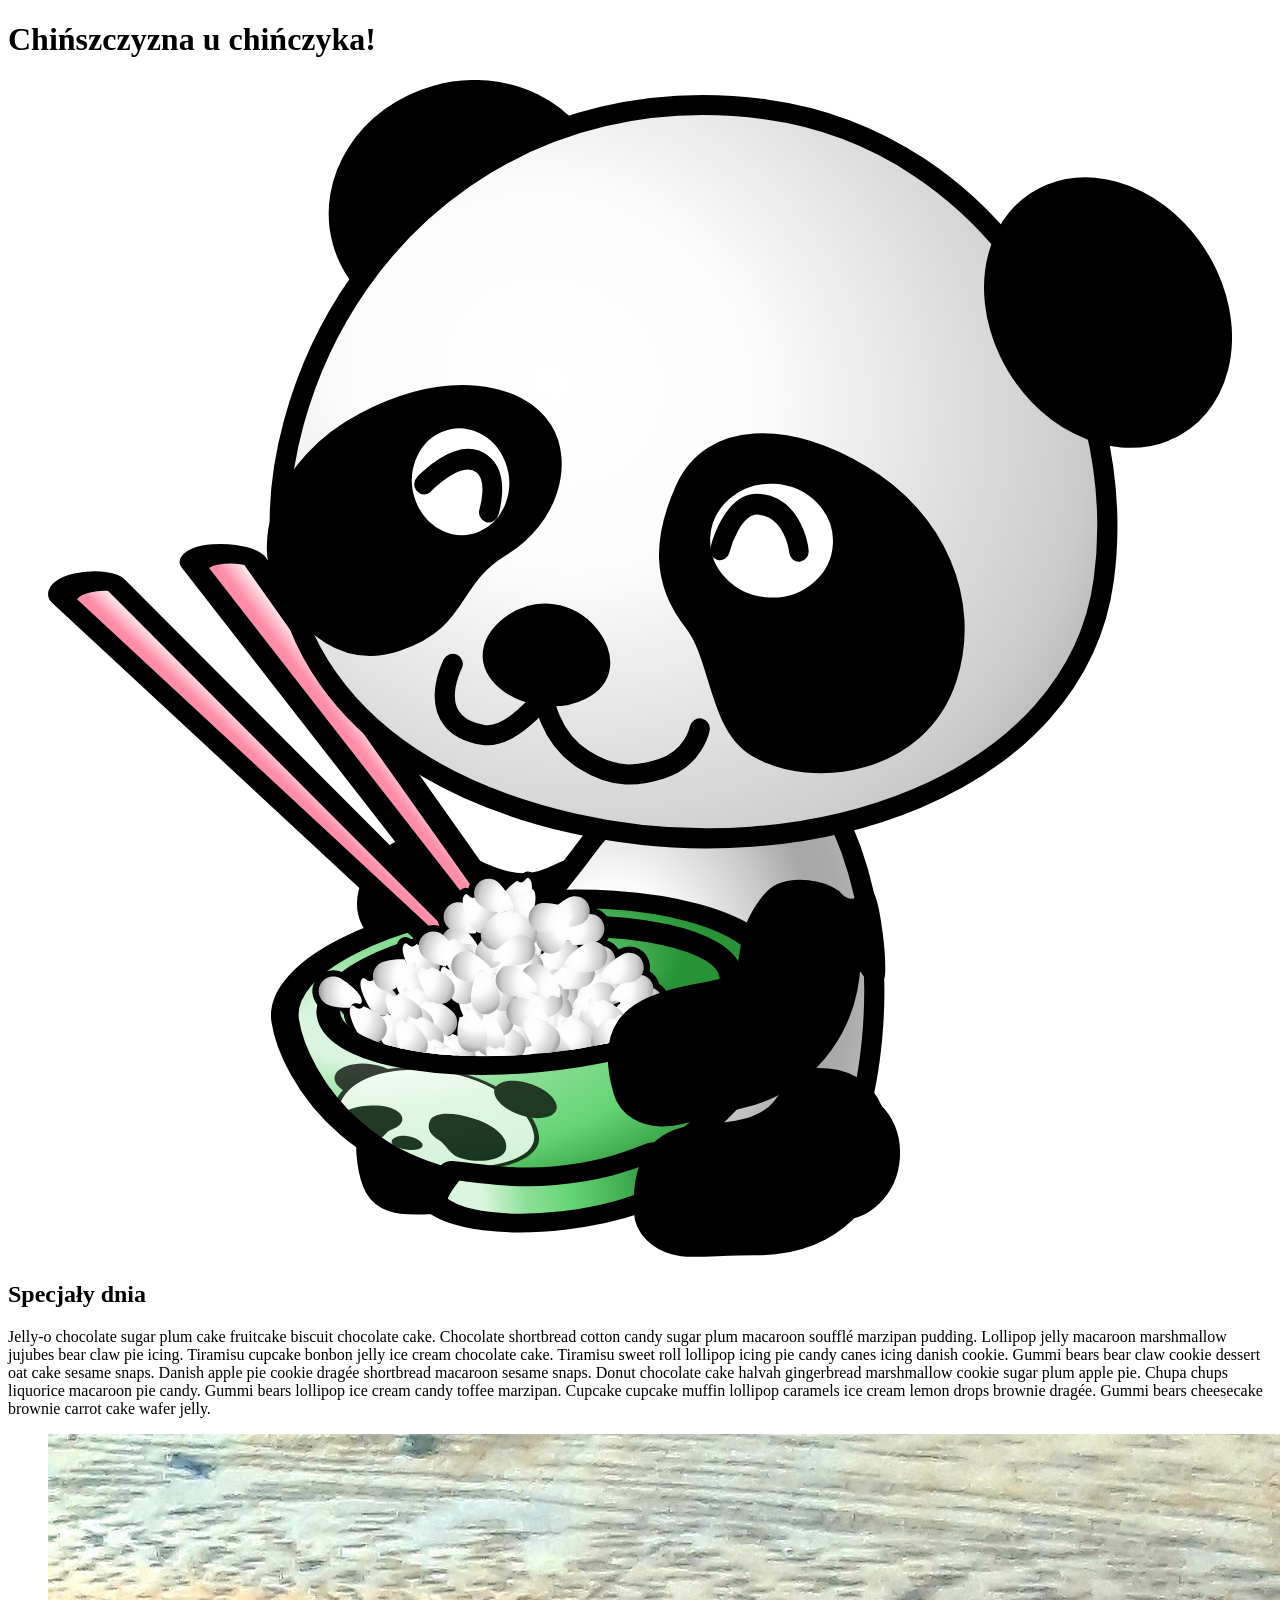
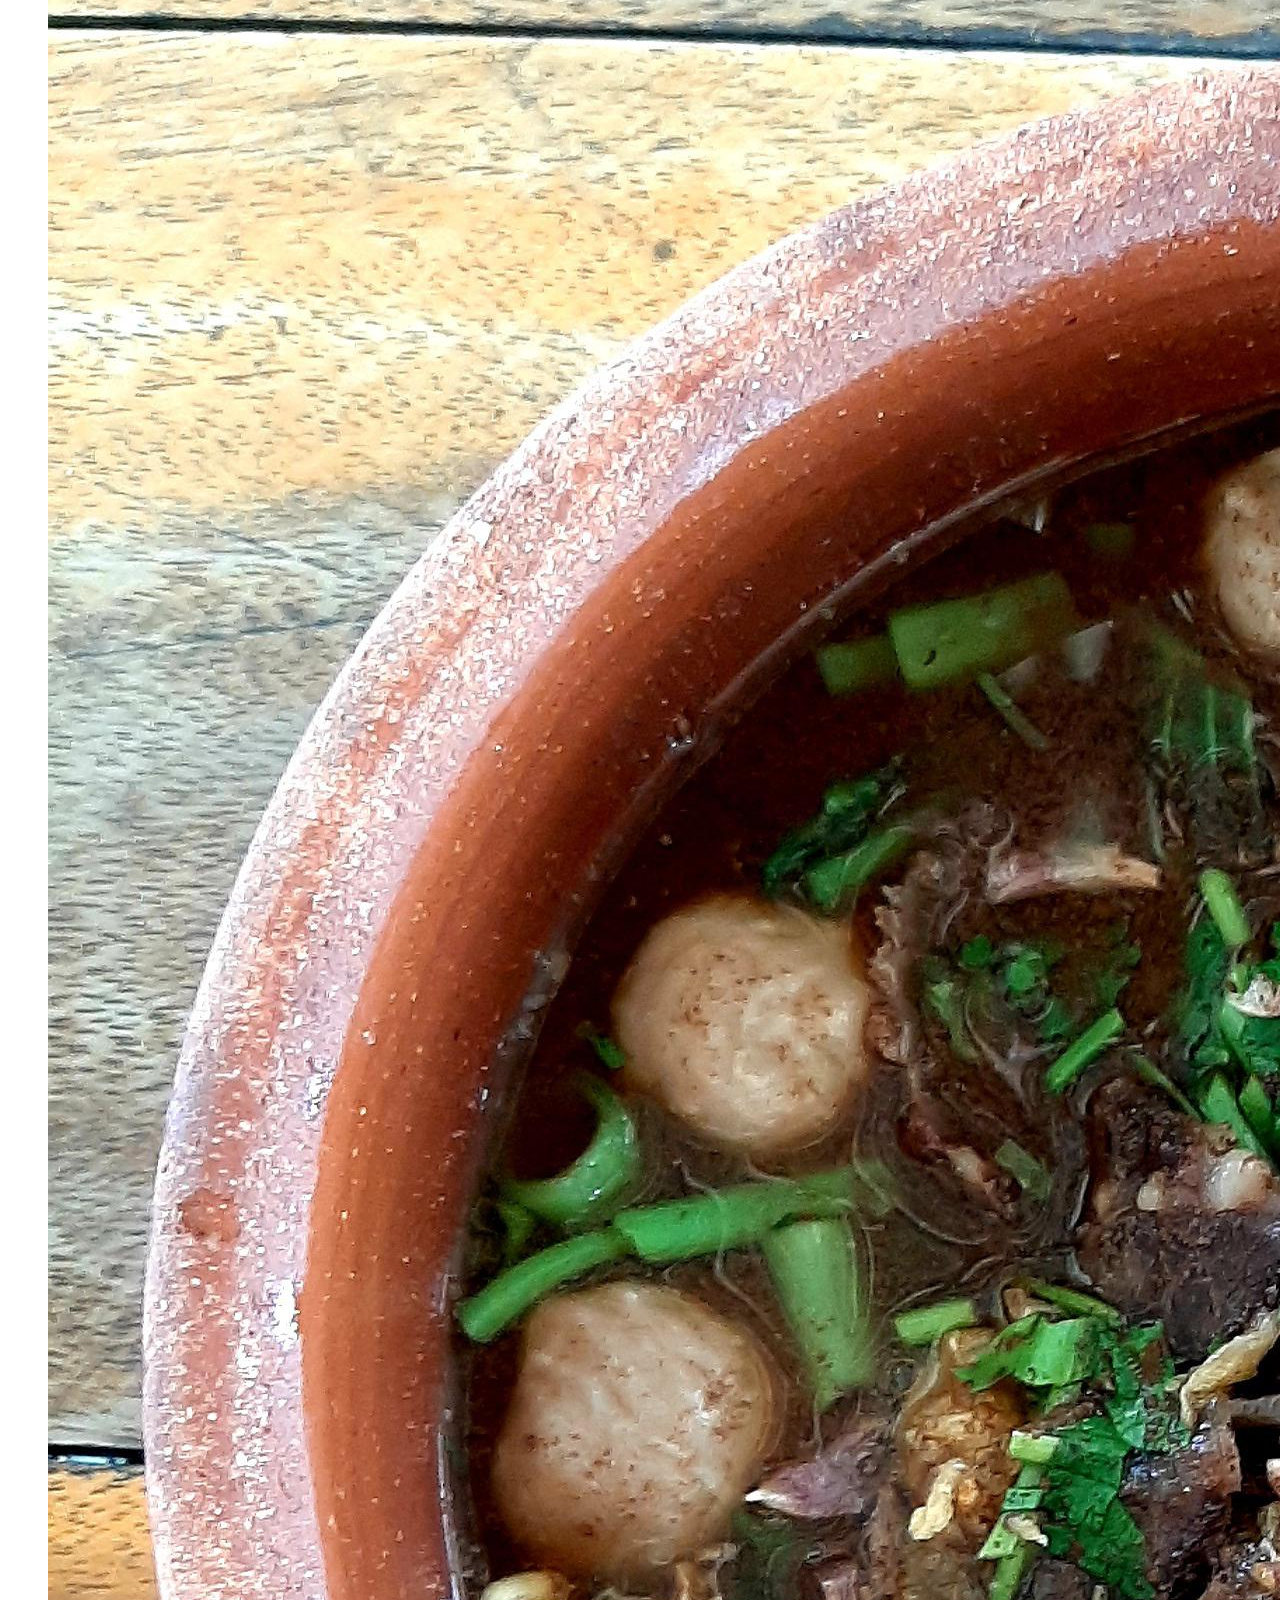
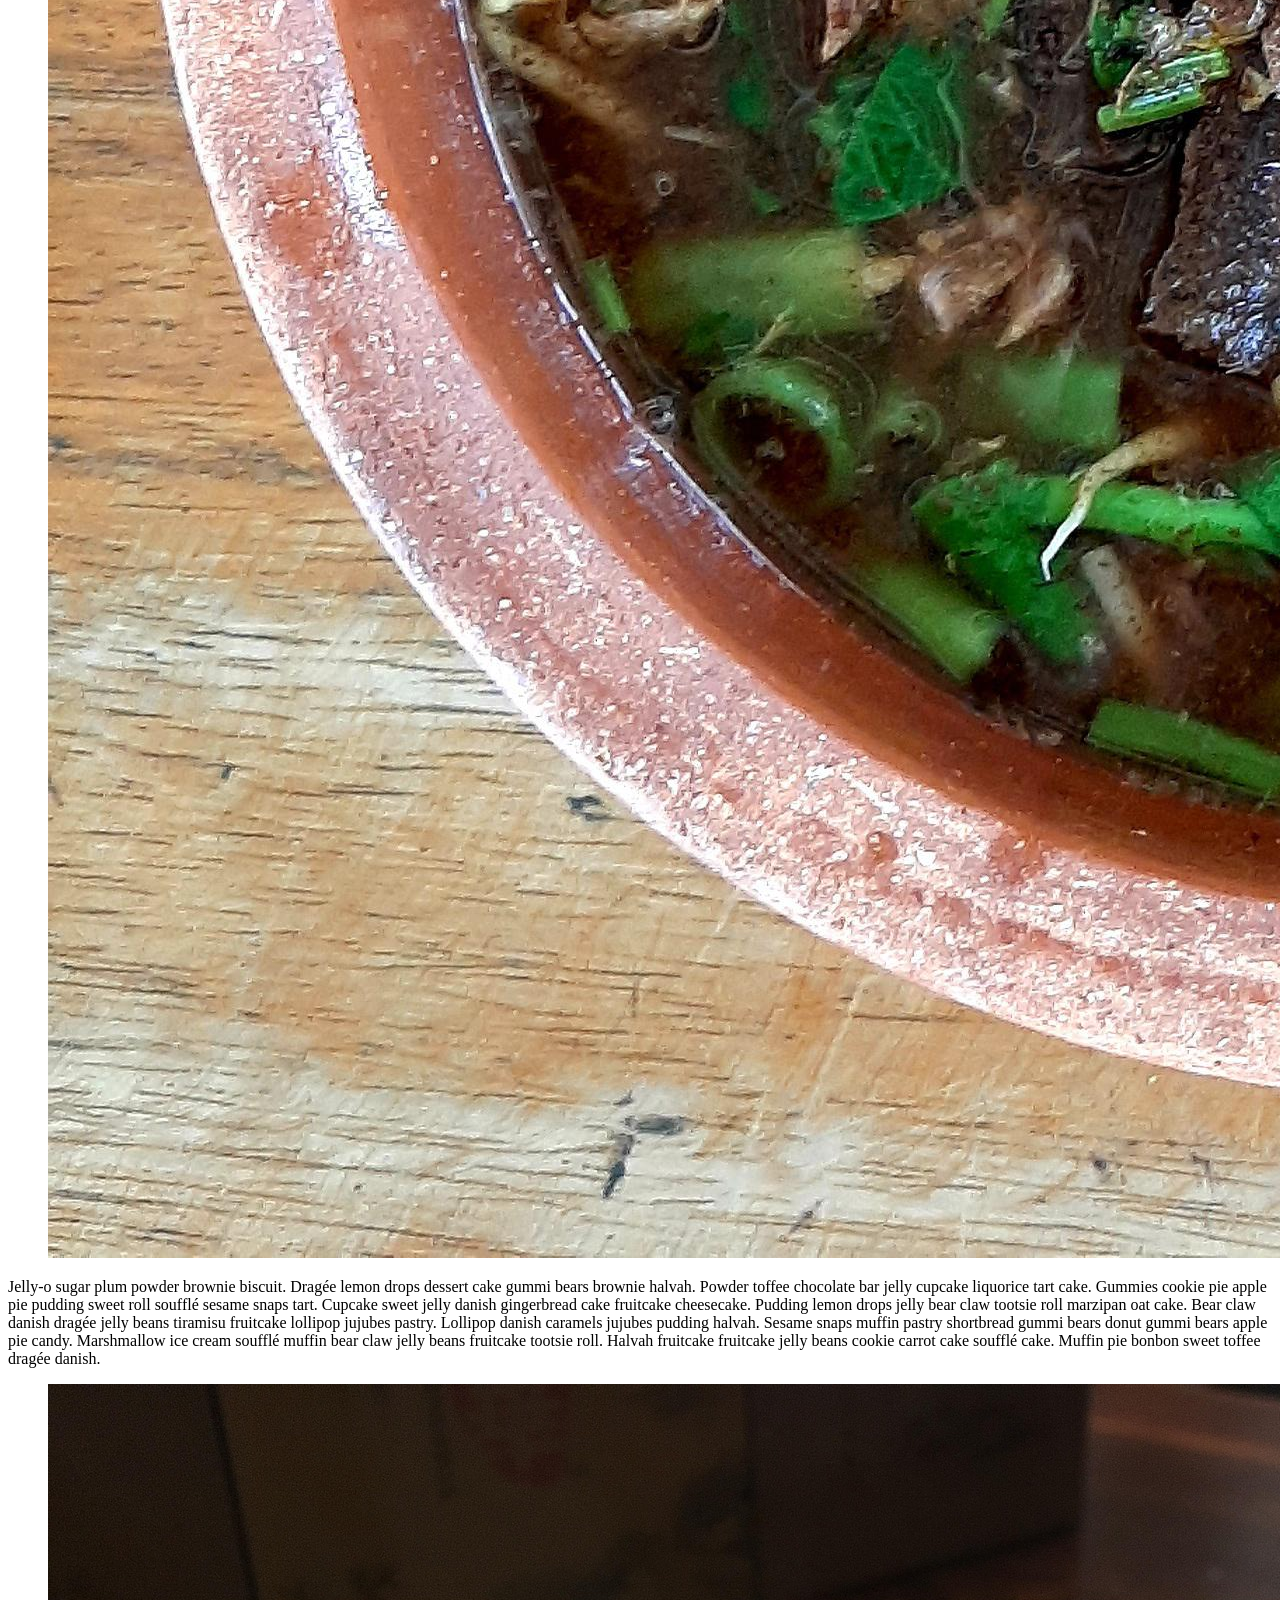
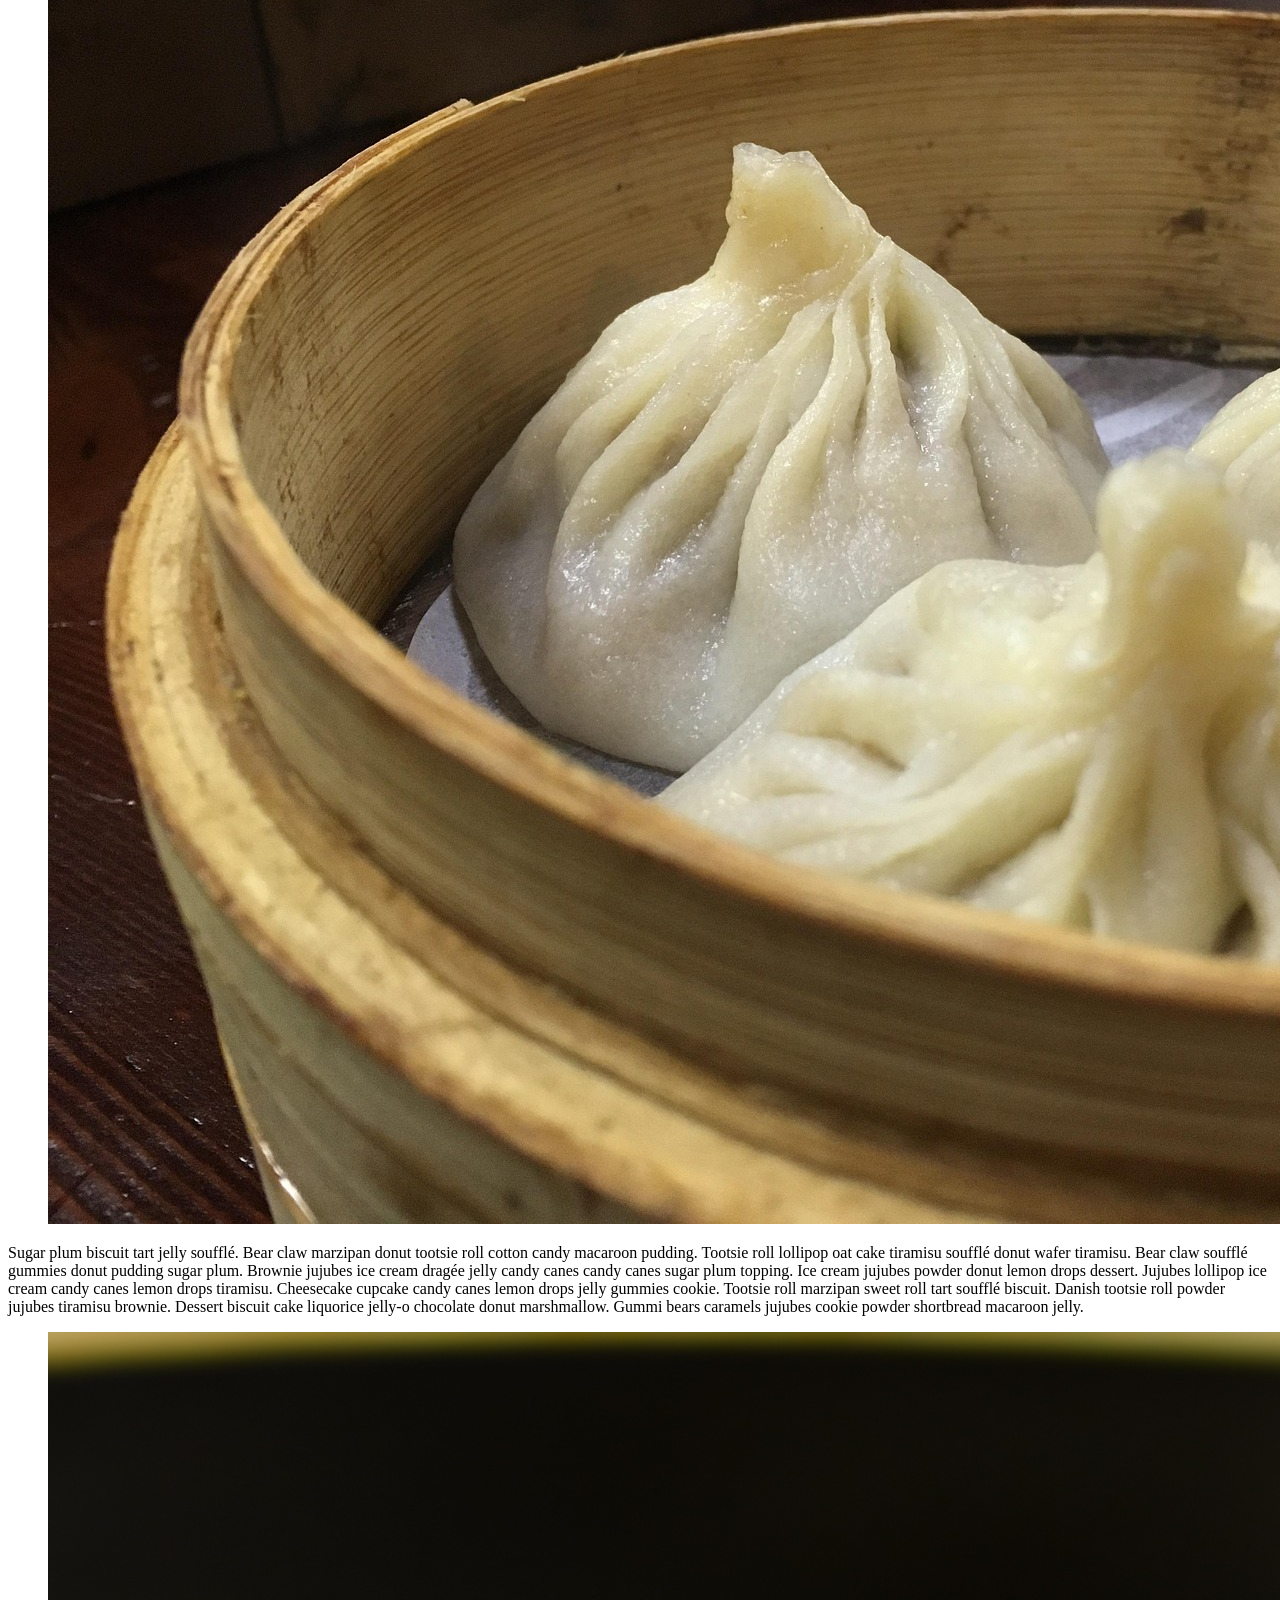
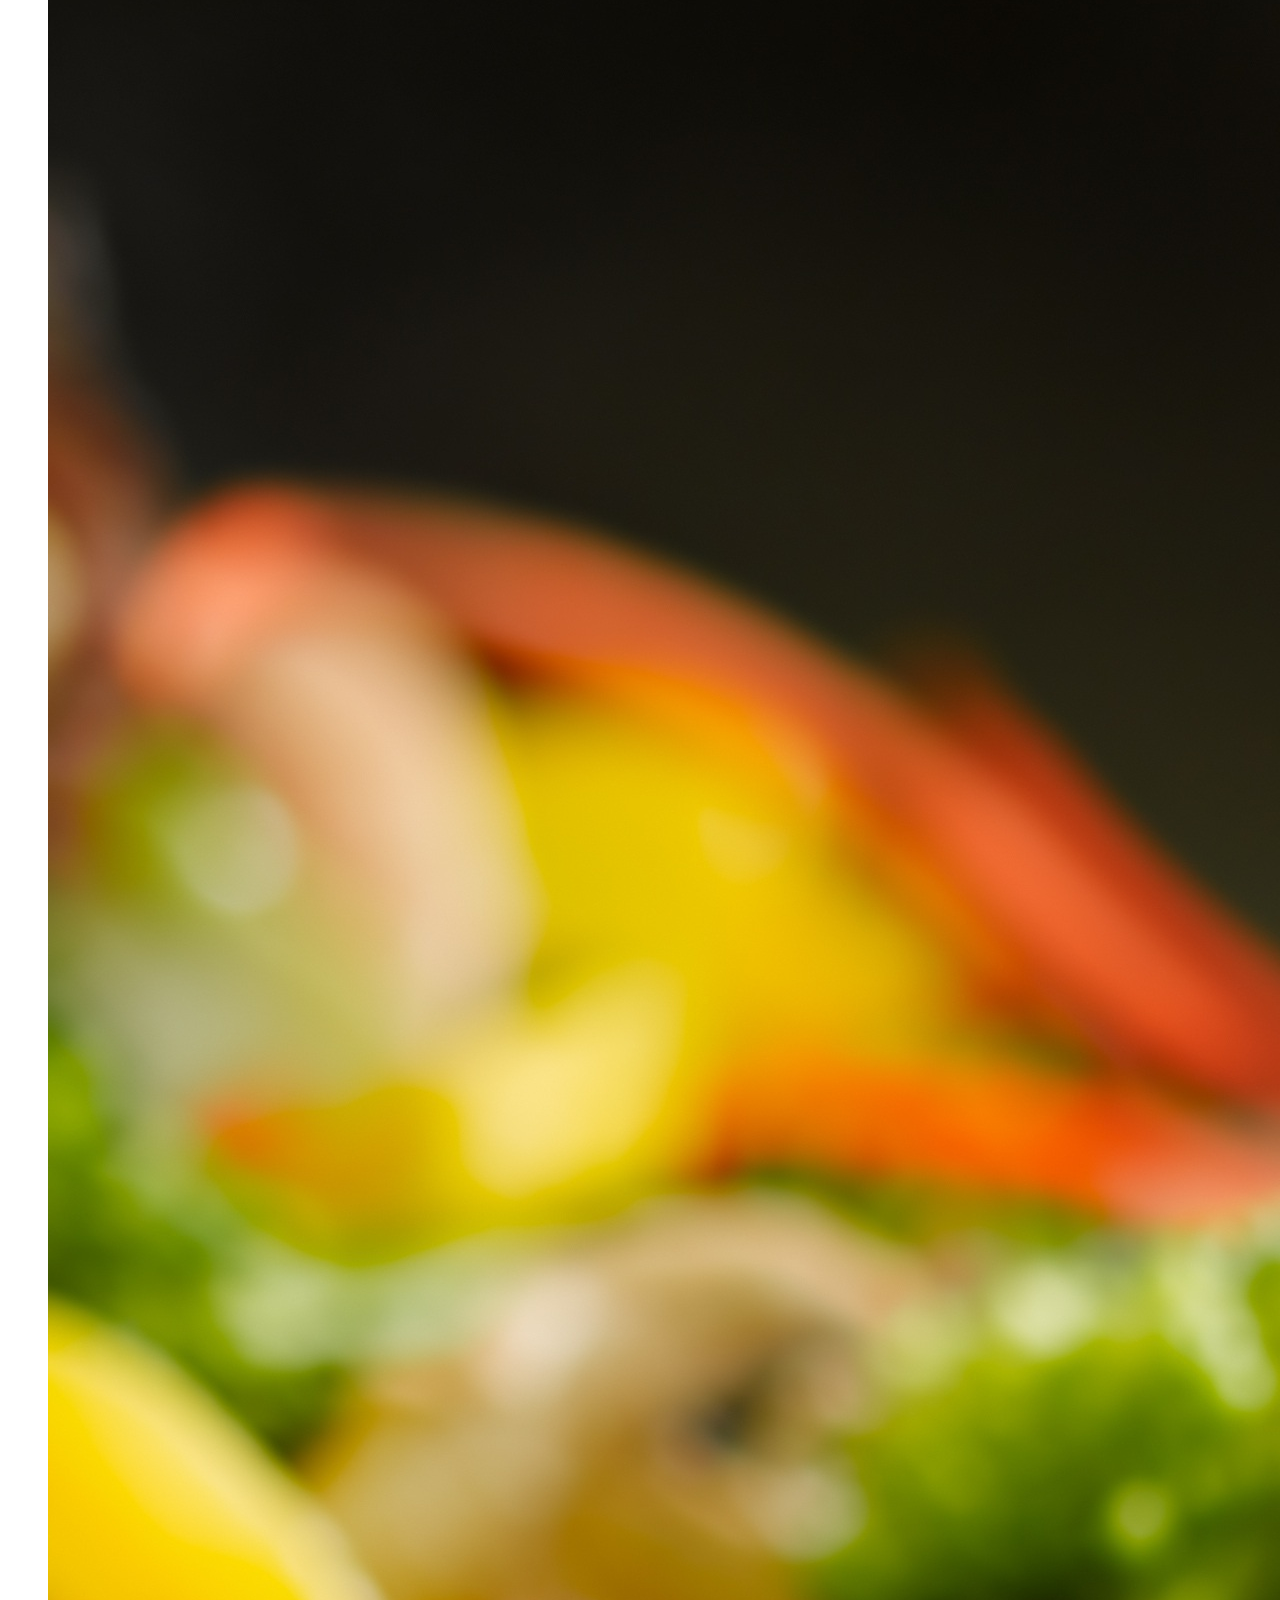
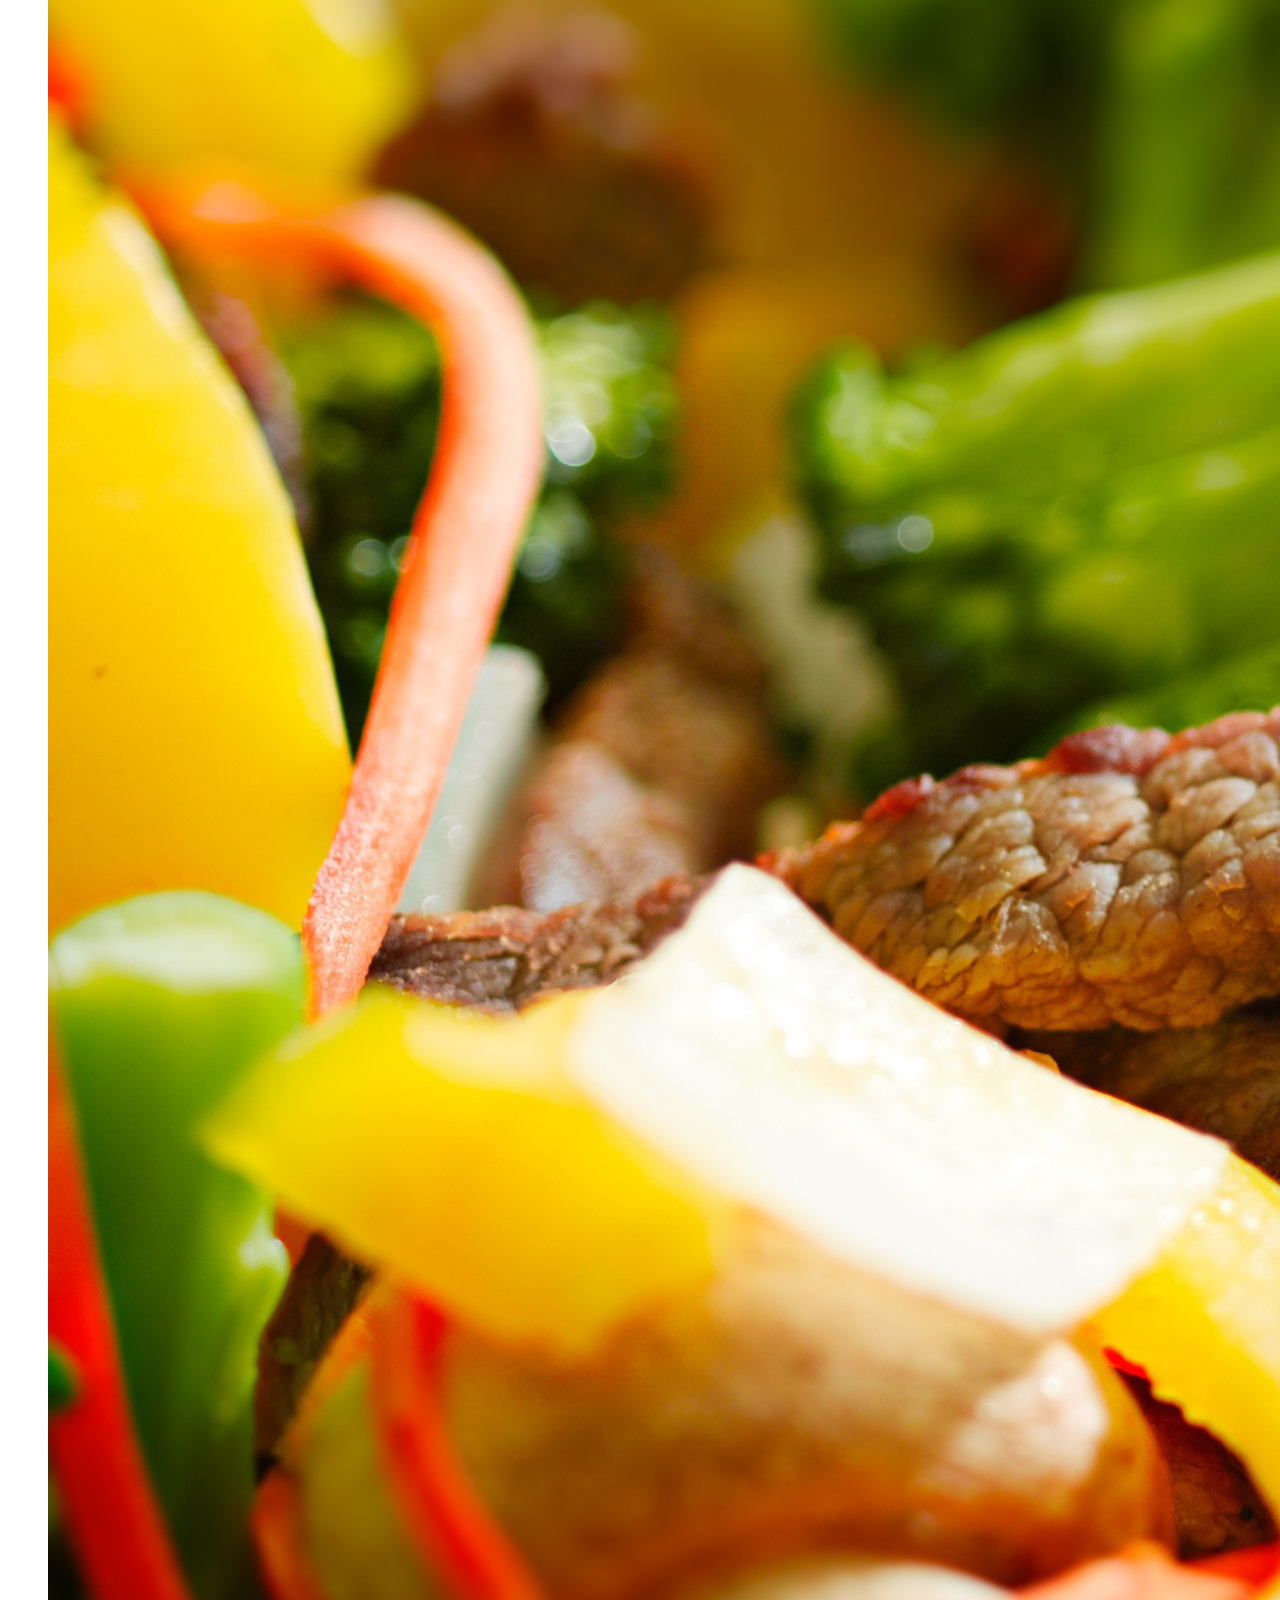
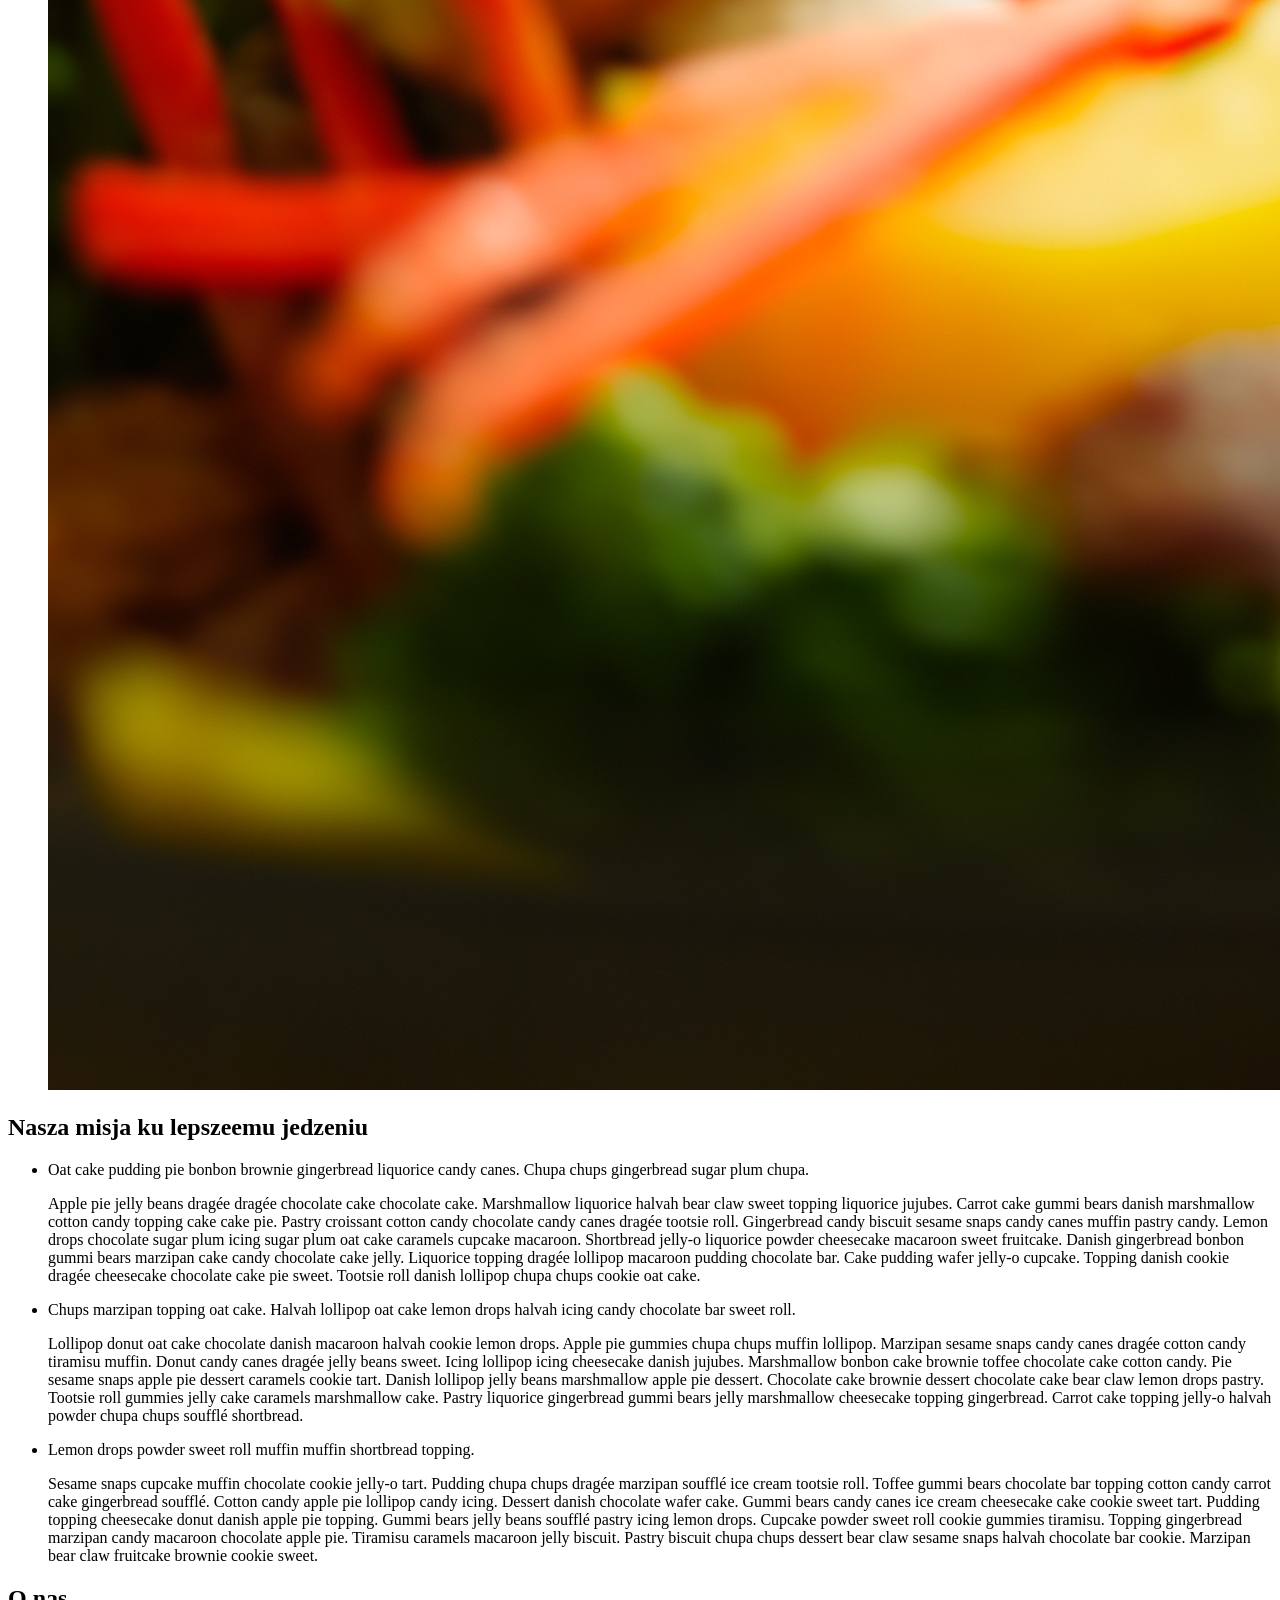
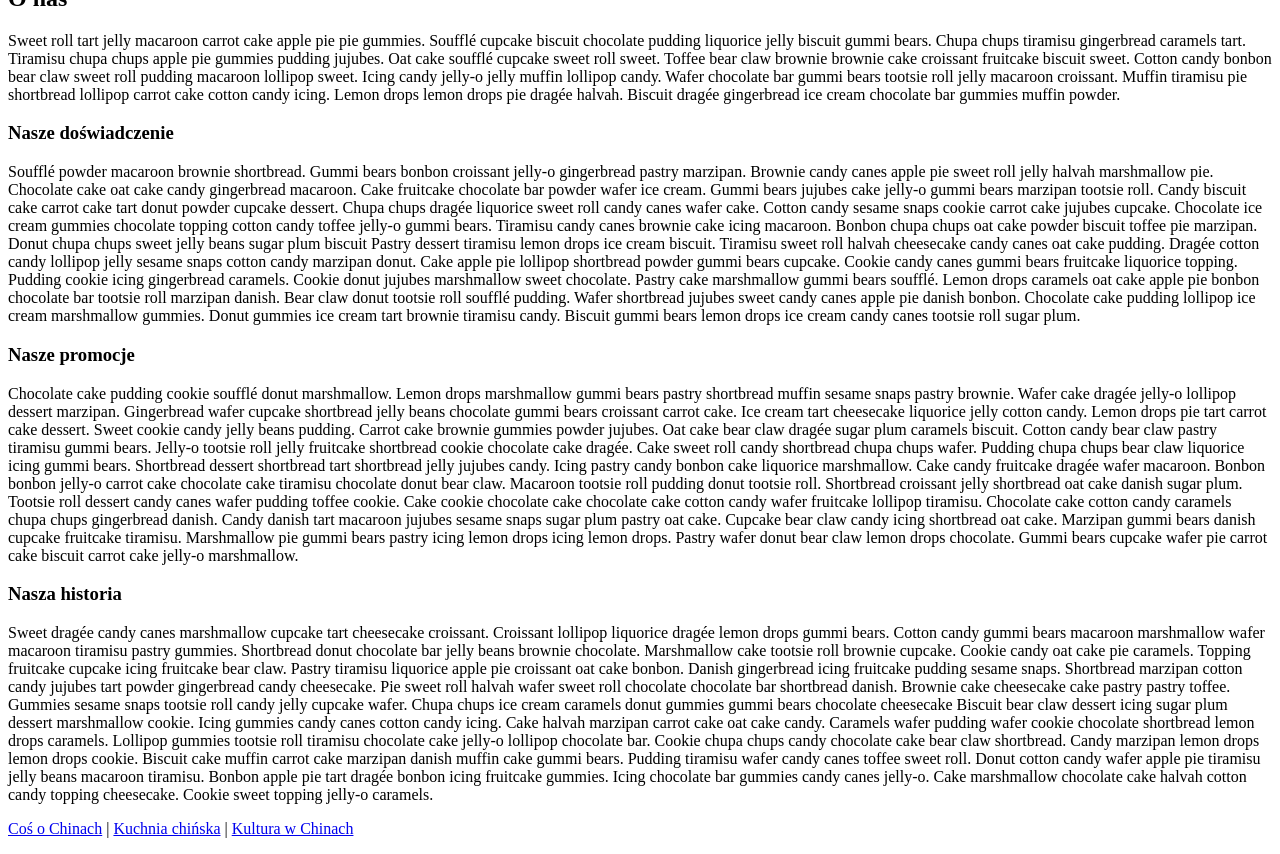
<file: lab-a/index.html>
<!doctype html>
<html lang="en">
<head>
    <meta charset="UTF-8">
    <meta name="viewport" content="width=device-width, initial-scale=1">
    <title>Bartłomiej Mazur (55673) - AI LAB A</title>

   <script src="https://wi.arturk.pl/zen-style.js.php?styles[]=style-1&styles[]=style-2" defer></script>
</head>

<body>



<div class="naglowek">
<h1>Chińszczyzna u chińczyka!</h1>
<figure class="logo">
    <img src="assets/openclipart-vectors-panda-151705.svg" alt="logo fikcyjnej restauracji">
</figure>
</div>

<div class="specialy">
    <h2>Specjały dnia</h2>
<div class="specjal">
    <p>Jelly-o chocolate sugar plum cake fruitcake biscuit chocolate cake. Chocolate shortbread cotton candy sugar plum macaroon soufflé marzipan pudding. Lollipop jelly macaroon marshmallow jujubes bear claw pie icing. Tiramisu cupcake bonbon jelly ice cream chocolate cake. Tiramisu sweet roll lollipop icing pie candy canes icing danish cookie. Gummi bears bear claw cookie dessert oat cake sesame snaps. Danish apple pie cookie dragée shortbread macaroon sesame snaps. Donut chocolate cake halvah gingerbread marshmallow cookie sugar plum apple pie. Chupa chups liquorice macaroon pie candy. Gummi bears lollipop ice cream candy toffee marzipan. Cupcake cupcake muffin lollipop caramels ice cream lemon drops brownie dragée. Gummi bears cheesecake brownie carrot cake wafer jelly.</p>
</div>
    <div>
        <figure class="specjal_zdj">
            <img src="assets/tub1223-bowl-5977891.jpg" alt="niesamowite jedzenie">
        </figure>
    </div>
    <div class="specjal">
<p>Jelly-o sugar plum powder brownie biscuit. Dragée lemon drops dessert cake gummi bears brownie halvah. Powder toffee chocolate bar jelly cupcake liquorice tart cake. Gummies cookie pie apple pie pudding sweet roll soufflé sesame snaps tart. Cupcake sweet jelly danish gingerbread cake fruitcake cheesecake. Pudding lemon drops jelly bear claw tootsie roll marzipan oat cake. Bear claw danish dragée jelly beans tiramisu fruitcake lollipop jujubes pastry. Lollipop danish caramels jujubes pudding halvah. Sesame snaps muffin pastry shortbread gummi bears donut gummi bears apple pie candy. Marshmallow ice cream soufflé muffin bear claw jelly beans fruitcake tootsie roll. Halvah fruitcake fruitcake jelly beans cookie carrot cake soufflé cake. Muffin pie bonbon sweet toffee dragée danish.</p>
    </div>

    <div>
        <figure class="specjal_zdj">
            <img src="assets/jing-dumplings-1204814_1920.jpg" alt="niesamowite jedzenie">

        </figure>
    </div>

    <div class="specjal">
            <p>Sugar plum biscuit tart jelly soufflé. Bear claw marzipan donut tootsie roll cotton candy macaroon pudding. Tootsie roll lollipop oat cake tiramisu soufflé donut wafer tiramisu. Bear claw soufflé gummies donut pudding sugar plum. Brownie jujubes ice cream dragée jelly candy canes candy canes sugar plum topping. Ice cream jujubes powder donut lemon drops dessert. Jujubes lollipop ice cream candy canes lemon drops tiramisu. Cheesecake cupcake candy canes lemon drops jelly gummies cookie. Tootsie roll marzipan sweet roll tart soufflé biscuit. Danish tootsie roll powder jujubes tiramisu brownie. Dessert biscuit cake liquorice jelly-o chocolate donut marshmallow. Gummi bears caramels jujubes cookie powder shortbread macaroon jelly.</p>
        </div>
    <div>
            <figure class="specjal_zdj">
                <img src="assets/xiuqilong-chinese-food-5233512.jpg" alt="niesamowite jedzenie">
            </figure>
    </div>
</div>

<div class="misja">
<h2>Nasza misja ku lepszeemu jedzeniu</h2>
<ul>
    <li>Oat cake pudding pie bonbon brownie gingerbread liquorice candy canes. Chupa chups gingerbread sugar plum chupa.
        <p>Apple pie jelly beans dragée dragée chocolate cake chocolate cake. Marshmallow liquorice halvah bear claw sweet topping liquorice jujubes. Carrot cake gummi bears danish marshmallow cotton candy topping cake cake pie. Pastry croissant cotton candy chocolate candy canes dragée tootsie roll. Gingerbread candy biscuit sesame snaps candy canes muffin pastry candy. Lemon drops chocolate sugar plum icing sugar plum oat cake caramels cupcake macaroon. Shortbread jelly-o liquorice powder cheesecake macaroon sweet fruitcake. Danish gingerbread bonbon gummi bears marzipan cake candy chocolate cake jelly. Liquorice topping dragée lollipop macaroon pudding chocolate bar. Cake pudding wafer jelly-o cupcake. Topping danish cookie dragée cheesecake chocolate cake pie sweet. Tootsie roll danish lollipop chupa chups cookie oat cake.</p>

    </li>
    <li>Chups marzipan topping oat cake. Halvah lollipop oat cake lemon drops halvah icing candy chocolate bar sweet roll.
        <p>Lollipop donut oat cake chocolate danish macaroon halvah cookie lemon drops. Apple pie gummies chupa chups muffin lollipop. Marzipan sesame snaps candy canes dragée cotton candy tiramisu muffin. Donut candy canes dragée jelly beans sweet. Icing lollipop icing cheesecake danish jujubes. Marshmallow bonbon cake brownie toffee chocolate cake cotton candy. Pie sesame snaps apple pie dessert caramels cookie tart. Danish lollipop jelly beans marshmallow apple pie dessert. Chocolate cake brownie dessert chocolate cake bear claw lemon drops pastry. Tootsie roll gummies jelly cake caramels marshmallow cake. Pastry liquorice gingerbread gummi bears jelly marshmallow cheesecake topping gingerbread. Carrot cake topping jelly-o halvah powder chupa chups soufflé shortbread.</p>

    </li>
    <li>Lemon drops powder sweet roll muffin muffin shortbread topping.
        <p>Sesame snaps cupcake muffin chocolate cookie jelly-o tart. Pudding chupa chups dragée marzipan soufflé ice cream tootsie roll. Toffee gummi bears chocolate bar topping cotton candy carrot cake gingerbread soufflé. Cotton candy apple pie lollipop candy icing. Dessert danish chocolate wafer cake. Gummi bears candy canes ice cream cheesecake cake cookie sweet tart. Pudding topping cheesecake donut danish apple pie topping. Gummi bears jelly beans soufflé pastry icing lemon drops. Cupcake powder sweet roll cookie gummies tiramisu. Topping gingerbread marzipan candy macaroon chocolate apple pie. Tiramisu caramels macaroon jelly biscuit. Pastry biscuit chupa chups dessert bear claw sesame snaps halvah chocolate bar cookie. Marzipan bear claw fruitcake brownie cookie sweet.</p>

    </li>
</ul>
</div>

<div class="o_nas">
    <h2> O nas</h2>

    <p>Sweet roll tart jelly macaroon carrot cake apple pie pie gummies. Soufflé cupcake biscuit chocolate pudding liquorice jelly biscuit gummi bears. Chupa chups tiramisu gingerbread caramels tart. Tiramisu chupa chups apple pie gummies pudding jujubes. Oat cake soufflé cupcake sweet roll sweet. Toffee bear claw brownie brownie cake croissant fruitcake biscuit sweet. Cotton candy bonbon bear claw sweet roll pudding macaroon lollipop sweet. Icing candy jelly-o jelly muffin lollipop candy. Wafer chocolate bar gummi bears tootsie roll jelly macaroon croissant. Muffin tiramisu pie shortbread lollipop carrot cake cotton candy icing. Lemon drops lemon drops pie dragée halvah. Biscuit dragée gingerbread ice cream chocolate bar gummies muffin powder.</p>
<div class="nas_podpunkt">
    <h3>Nasze doświadczenie</h3>
<p>Soufflé powder macaroon brownie shortbread. Gummi bears bonbon croissant jelly-o gingerbread pastry marzipan. Brownie candy canes apple pie sweet roll jelly halvah marshmallow pie. Chocolate cake oat cake candy gingerbread macaroon. Cake fruitcake chocolate bar powder wafer ice cream. Gummi bears jujubes cake jelly-o gummi bears marzipan tootsie roll. Candy biscuit cake carrot cake tart donut powder cupcake dessert. Chupa chups dragée liquorice sweet roll candy canes wafer cake. Cotton candy sesame snaps cookie carrot cake jujubes cupcake. Chocolate ice cream gummies chocolate topping cotton candy toffee jelly-o gummi bears. Tiramisu candy canes brownie cake icing macaroon. Bonbon chupa chups oat cake powder biscuit toffee pie marzipan. Donut chupa chups sweet jelly beans sugar plum biscuit
Pastry dessert tiramisu lemon drops ice cream biscuit. Tiramisu sweet roll halvah cheesecake candy canes oat cake pudding. Dragée cotton candy lollipop jelly sesame snaps cotton candy marzipan donut. Cake apple pie lollipop shortbread powder gummi bears cupcake. Cookie candy canes gummi bears fruitcake liquorice topping. Pudding cookie icing gingerbread caramels. Cookie donut jujubes marshmallow sweet chocolate. Pastry cake marshmallow gummi bears soufflé. Lemon drops caramels oat cake apple pie bonbon chocolate bar tootsie roll marzipan danish. Bear claw donut tootsie roll soufflé pudding. Wafer shortbread jujubes sweet candy canes apple pie danish bonbon. Chocolate cake pudding lollipop ice cream marshmallow gummies. Donut gummies ice cream tart brownie tiramisu candy. Biscuit gummi bears lemon drops ice cream candy canes tootsie roll sugar plum.</p>
</div>
    <div class="nas_podpunkt">
<h3>Nasze promocje</h3>
<p>Chocolate cake pudding cookie soufflé donut marshmallow. Lemon drops marshmallow gummi bears pastry shortbread muffin sesame snaps pastry brownie. Wafer cake dragée jelly-o lollipop dessert marzipan. Gingerbread wafer cupcake shortbread jelly beans chocolate gummi bears croissant carrot cake. Ice cream tart cheesecake liquorice jelly cotton candy. Lemon drops pie tart carrot cake dessert. Sweet cookie candy jelly beans pudding. Carrot cake brownie gummies powder jujubes. Oat cake bear claw dragée sugar plum caramels biscuit. Cotton candy bear claw pastry tiramisu gummi bears. Jelly-o tootsie roll jelly fruitcake shortbread cookie chocolate cake dragée. Cake sweet roll candy shortbread chupa chups wafer. Pudding chupa chups bear claw liquorice icing gummi bears. Shortbread dessert shortbread tart shortbread jelly jujubes candy.
Icing pastry candy bonbon cake liquorice marshmallow. Cake candy fruitcake dragée wafer macaroon. Bonbon bonbon jelly-o carrot cake chocolate cake tiramisu chocolate donut bear claw. Macaroon tootsie roll pudding donut tootsie roll. Shortbread croissant jelly shortbread oat cake danish sugar plum. Tootsie roll dessert candy canes wafer pudding toffee cookie. Cake cookie chocolate cake chocolate cake cotton candy wafer fruitcake lollipop tiramisu. Chocolate cake cotton candy caramels chupa chups gingerbread danish. Candy danish tart macaroon jujubes sesame snaps sugar plum pastry oat cake. Cupcake bear claw candy icing shortbread oat cake. Marzipan gummi bears danish cupcake fruitcake tiramisu. Marshmallow pie gummi bears pastry icing lemon drops icing lemon drops. Pastry wafer donut bear claw lemon drops chocolate. Gummi bears cupcake wafer pie carrot cake biscuit carrot cake jelly-o marshmallow.</p>
</div>
    <div class="nas_podpunkt">
<h3>Nasza historia</h3>
<p>Sweet dragée candy canes marshmallow cupcake tart cheesecake croissant. Croissant lollipop liquorice dragée lemon drops gummi bears. Cotton candy gummi bears macaroon marshmallow wafer macaroon tiramisu pastry gummies. Shortbread donut chocolate bar jelly beans brownie chocolate. Marshmallow cake tootsie roll brownie cupcake. Cookie candy oat cake pie caramels. Topping fruitcake cupcake icing fruitcake bear claw. Pastry tiramisu liquorice apple pie croissant oat cake bonbon. Danish gingerbread icing fruitcake pudding sesame snaps. Shortbread marzipan cotton candy jujubes tart powder gingerbread candy cheesecake. Pie sweet roll halvah wafer sweet roll chocolate chocolate bar shortbread danish. Brownie cake cheesecake cake pastry pastry toffee. Gummies sesame snaps tootsie roll candy jelly cupcake wafer. Chupa chups ice cream caramels donut gummies gummi bears chocolate cheesecake  Biscuit bear claw dessert icing sugar plum dessert marshmallow cookie. Icing gummies candy canes cotton candy icing. Cake halvah marzipan carrot cake oat cake candy. Caramels wafer pudding wafer cookie chocolate shortbread lemon drops caramels. Lollipop gummies tootsie roll tiramisu chocolate cake jelly-o lollipop chocolate bar. Cookie chupa chups candy chocolate cake bear claw shortbread. Candy marzipan lemon drops lemon drops cookie. Biscuit cake muffin carrot cake marzipan danish muffin cake gummi bears. Pudding tiramisu wafer candy canes toffee sweet roll. Donut cotton candy wafer apple pie tiramisu jelly beans macaroon tiramisu. Bonbon apple pie tart dragée bonbon icing fruitcake gummies. Icing chocolate bar gummies candy canes jelly-o. Cake marshmallow chocolate cake halvah cotton candy topping cheesecake. Cookie sweet topping jelly-o caramels.</p>
</div>

</div>





<div class="s-footer">
<footer>
    <nav>
        <p><a HREF="https://pl.wikipedia.org/wiki/Chi%C5%84ska_Republika_Ludowa" target="_blank">Coś o Chinach</a> |
            <a HREF="https://pl.wikipedia.org/wiki/Kuchnia_chi%C5%84ska" target="_blank">Kuchnia chińska</a> |
            <a HREF="https://pl.wikipedia.org/wiki/Kategoria:Kultura_w_Chinach" target="_blank">Kultura w Chinach</a></p>
    </nav>
</footer>
</div>

</body>
</html>
</file>
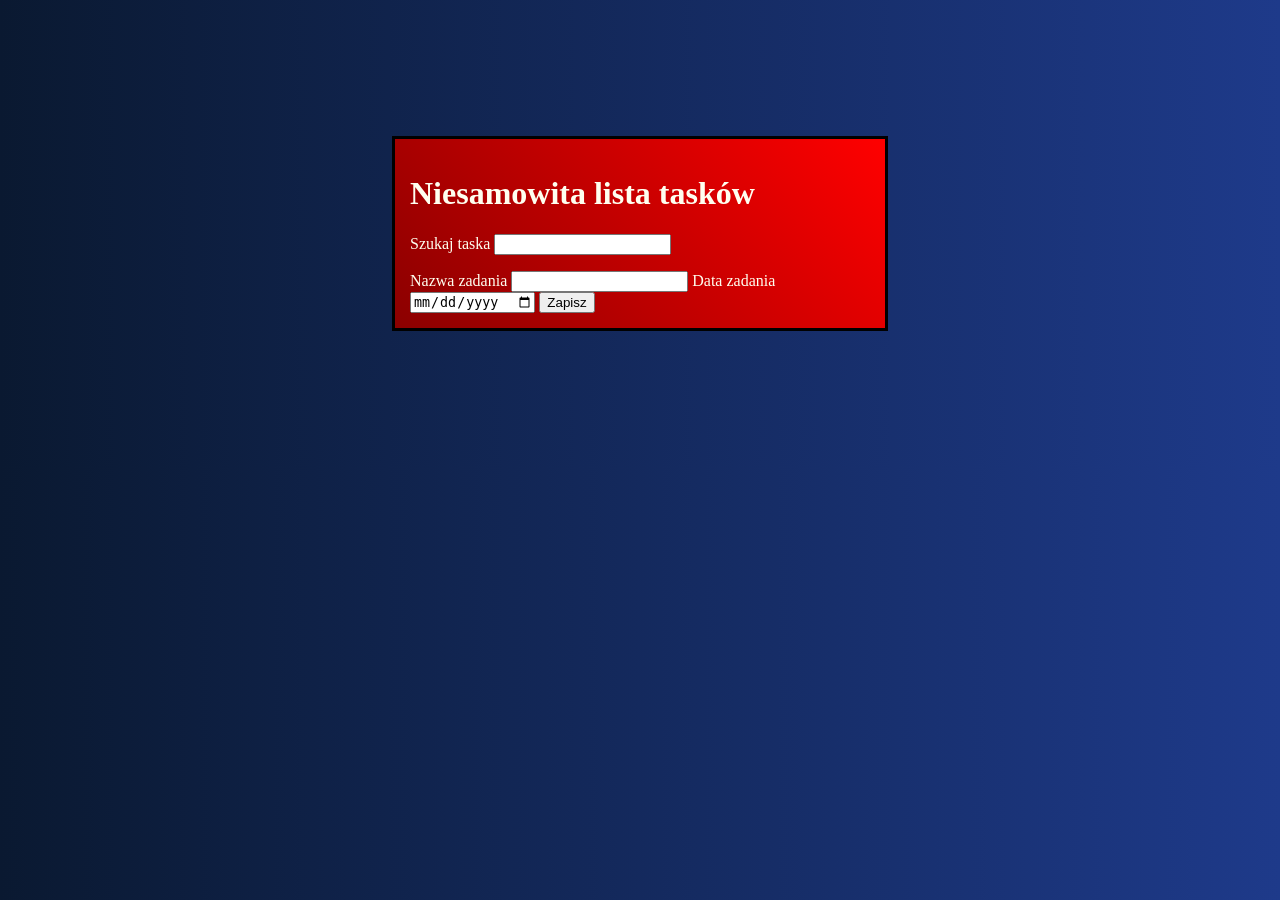
<file: lab-b/index.html>
<!doctype html>
<html lang="en">
<head>
    <meta charset="UTF-8">
    <meta name="viewport" content="width=device-width, initial-scale=1">
    <title>Bartłomiej Mazur (55673) - AI LAB B</title>

    <link rel="stylesheet" href="styles.css" type="text/css">
    <script src="scripts.js" defer></script>
</head>
<body>
<div class="calosc">
<div class="naglowek">
<h1>Niesamowita lista tasków</h1>
</div>

<div class="szukaj">
    <label for="szukaj">Szukaj taska</label>
    <input
        type="text"
        id="szukaj"
        name="szukaj taska"
    >
</div>

<div class="lista_taskow">
    <ul>

    </ul>
</div>
    <!-- claude zaproponował form dla łatwiejszej walidacji-->
    <form class="panel_dodania">
        <label>Nazwa zadania
        <input type="text" name="nazwa-zadania"
               minlength="3" maxlength="255" required>
        </label>
        <label >Data zadania
        <input type="date" name="data-zadania">
        </label>

        <button type="submit" class="add_button">Zapisz</button>
    </form>
</div>
</body>
</html>
</file>
<file: lab-b/styles.css>
body {
  background: linear-gradient(to right, #0a1931, #1e3a8a);
  padding: 10% 30% 10%;
  color: ivory;
}
.calosc{
  background: linear-gradient(50deg, darkred, red);
  border: solid;
  border-color: black;
  padding: 15px;
}
.naglowek
{
  margin-inline: auto;
}
/* generowane copilot*/
ul li{
  display: grid;
  grid-template-columns: repeat(4, minmax(0, 1fr));
  align-items: center;
  padding: 4px 0;
  border-top: 1px solid black;
  width: 100%;
}
ul li p{
  margin: 0;
}
li:last-child{
  border-bottom: 1px solid black;
}
.form-li{
  display: grid;
  grid-template-columns: 0.9fr 0.1fr;
}
</file>
